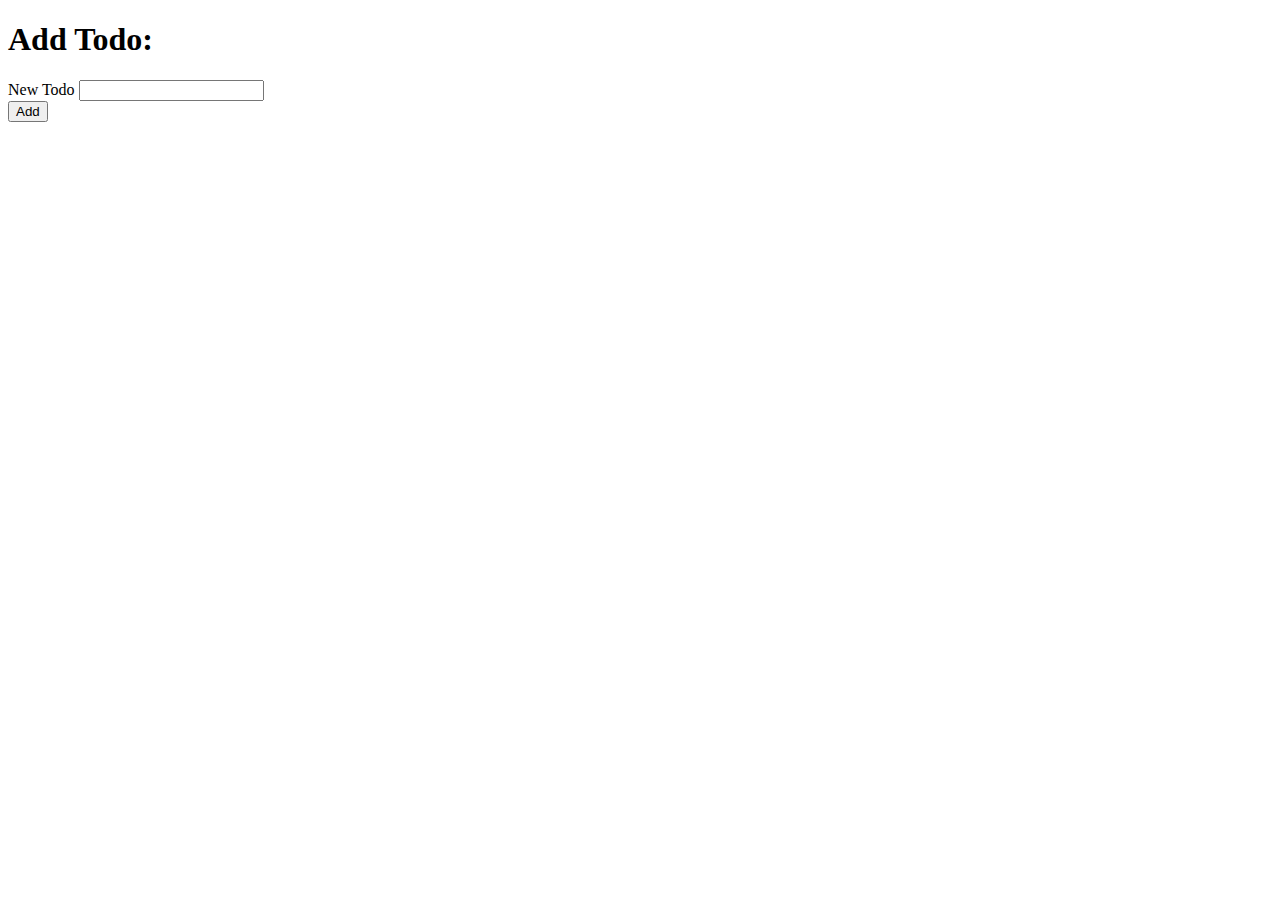
<file: src/main/resources/templates/addTodo.html>
<!DOCTYPE html>
<html lang="en" xmlns:th="http://www.thymeleaf.org">
<head>
    <meta charset="UTF-8">
    <title>Add Todo</title>
</head>
<body>

    <h1>Add Todo:</h1>
    <form action="save" method="post">
        <div>
            <label for="todo" >New Todo</label>
            <input type="text" name="body" id="todo" />
        </div>

        <input type="submit" value="Add" />
    </form>

</body>
</html>
</file>
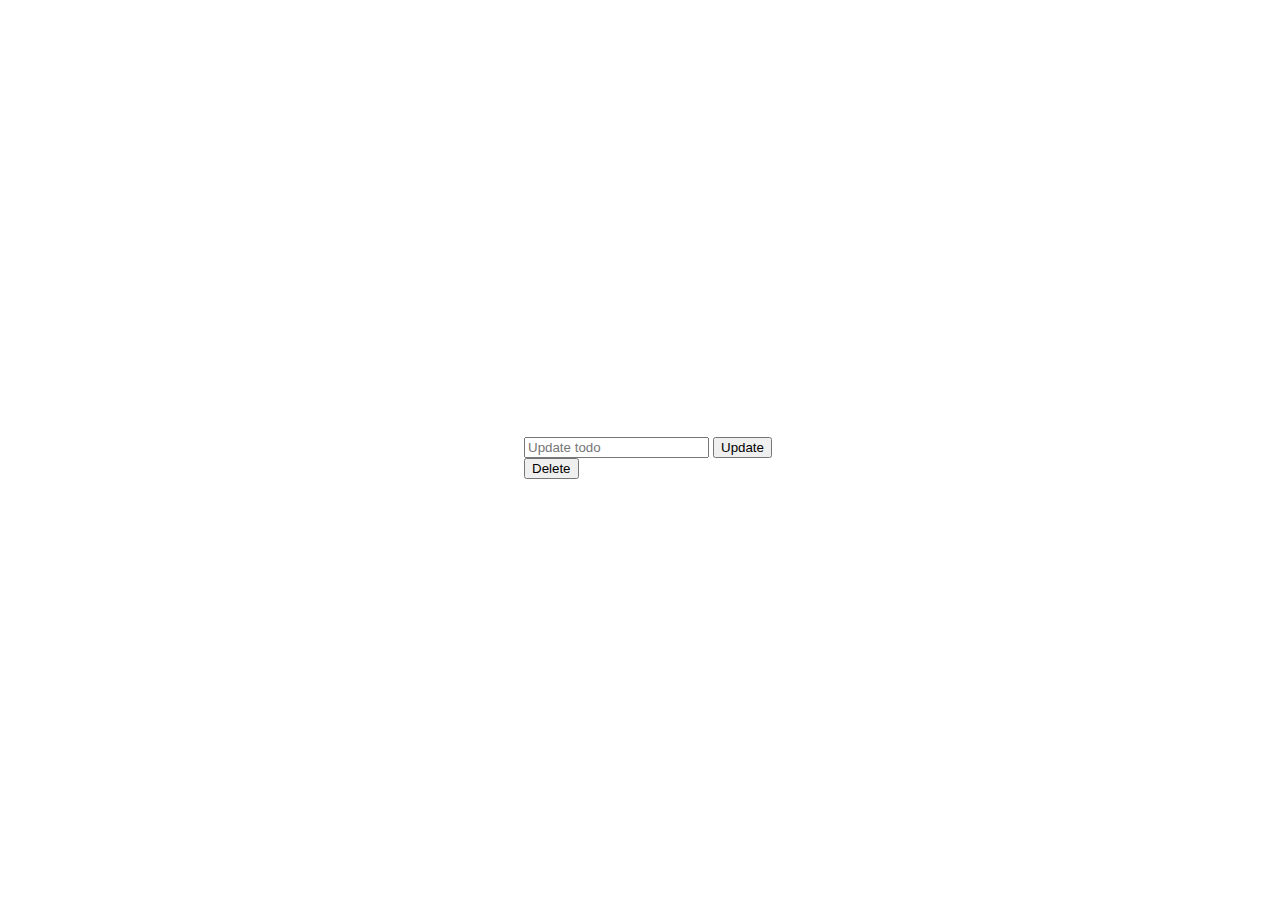
<file: src/main/resources/templates/getTodo.html>
<!DOCTYPE html>
<html lang="en" xmlns:th="http://www.thymeleaf.org">
<head>
    <meta charset="UTF-8">
    <title>Todo</title>
    <link href="https://cdn.jsdelivr.net/npm/bootstrap@5.1.3/dist/css/bootstrap.min.css" rel="stylesheet" integrity="sha384-1BmE4kWBq78iYhFldvKuhfTAU6auU8tT94WrHftjDbrCEXSU1oBoqyl2QvZ6jIW3" crossorigin="anonymous">
    <link rel="stylesheet"  th:href="@{/styles.css}">
</head>
<body>

<div style=" display:flex; height: 100vh; width: 100vw; align-items: center; justify-content: center">
<div class="container">

    <form class="update-form" th:action="@{/todo/update/{id}(id=${todo.id})}" th:object="${todo}" th:method="put">
        <input class="text-input" type="text" th:field="*{body}" name="todo" placeholder="Update todo" />
        <input class="btn btn-warning" type="submit" value="Update" />
    </form>


    <form  class="delete-form" action="#" th:action="@{/todo/delete/{id}(id=${todo.id})}" th:method="delete">
        <input class="btn btn-danger" type="submit" value="Delete"/>
    </form>
</div>
</div>
</body>
</html>
</file>
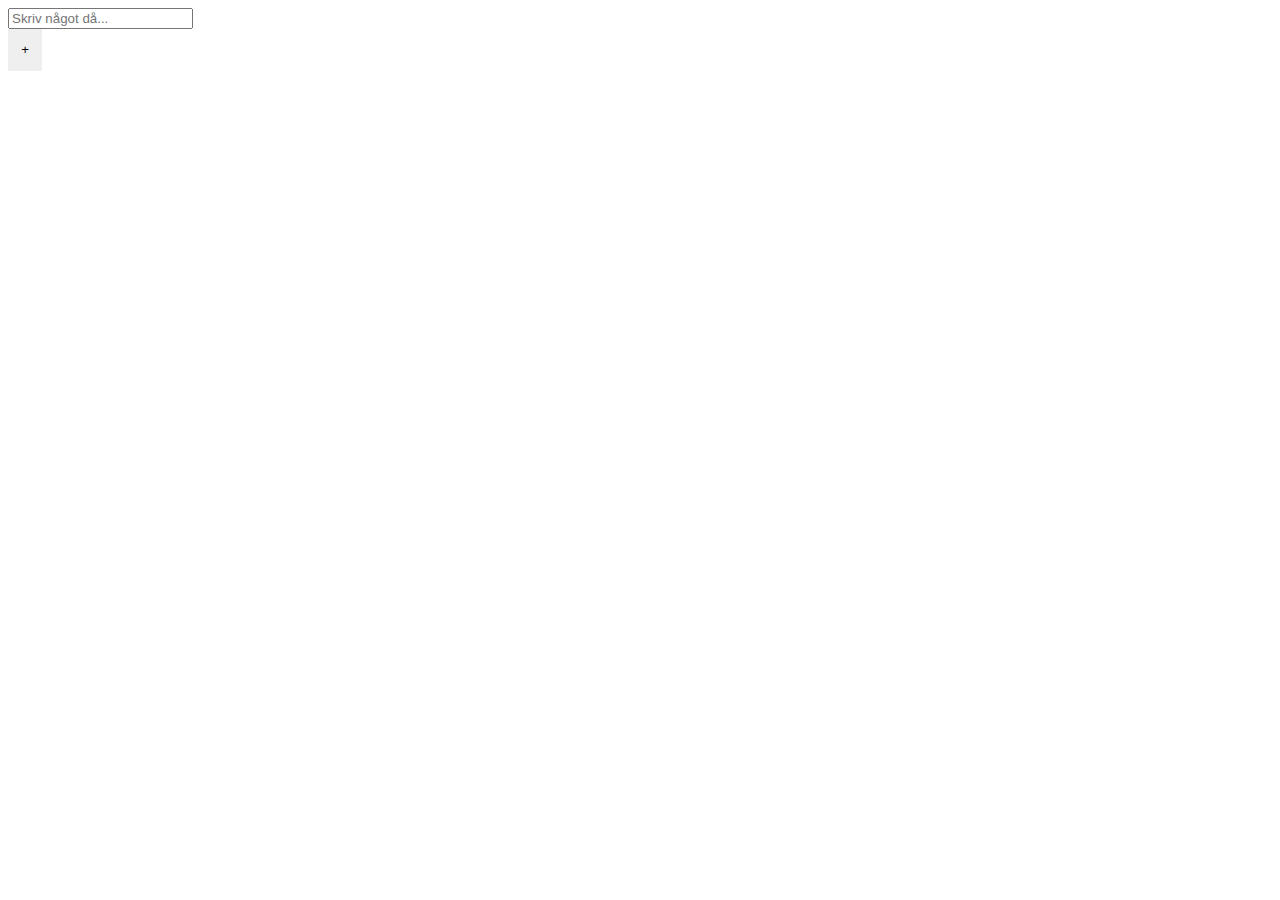
<file: src/main/resources/templates/start.html>
<!DOCTYPE html>
<html lang="en" xmlns:th="http://www.thymeleaf.org">
<head>
    <meta charset="UTF-8">
    <title>Lubian</title>
    <link href="https://cdn.jsdelivr.net/npm/bootstrap@5.1.3/dist/css/bootstrap.min.css" rel="stylesheet"
          integrity="sha384-1BmE4kWBq78iYhFldvKuhfTAU6auU8tT94WrHftjDbrCEXSU1oBoqyl2QvZ6jIW3" crossorigin="anonymous">
    <link rel="stylesheet" th:href="@{/styles.css}">
</head>
<body>
<div class="container">

    <form  autocomplete="off" class="add-form" action="save" method="post">
        <div>
            <input class="text-input" type="text" name="body" id="todo" placeholder="Skriv något då..."/>
        </div>

        <input class="btn btn-success" style="padding: 1em; border: none;" type="submit" value="+"/>
    </form>

    <div class="todo-wrapper" th:each="todo : ${todoList}">
        <a th:href="|/todo/${todo.id}|">
            <p class="todo" th:text="${todo.body}"></p>
        </a>
    </div>
</div>

</body>
</html>
</file>
